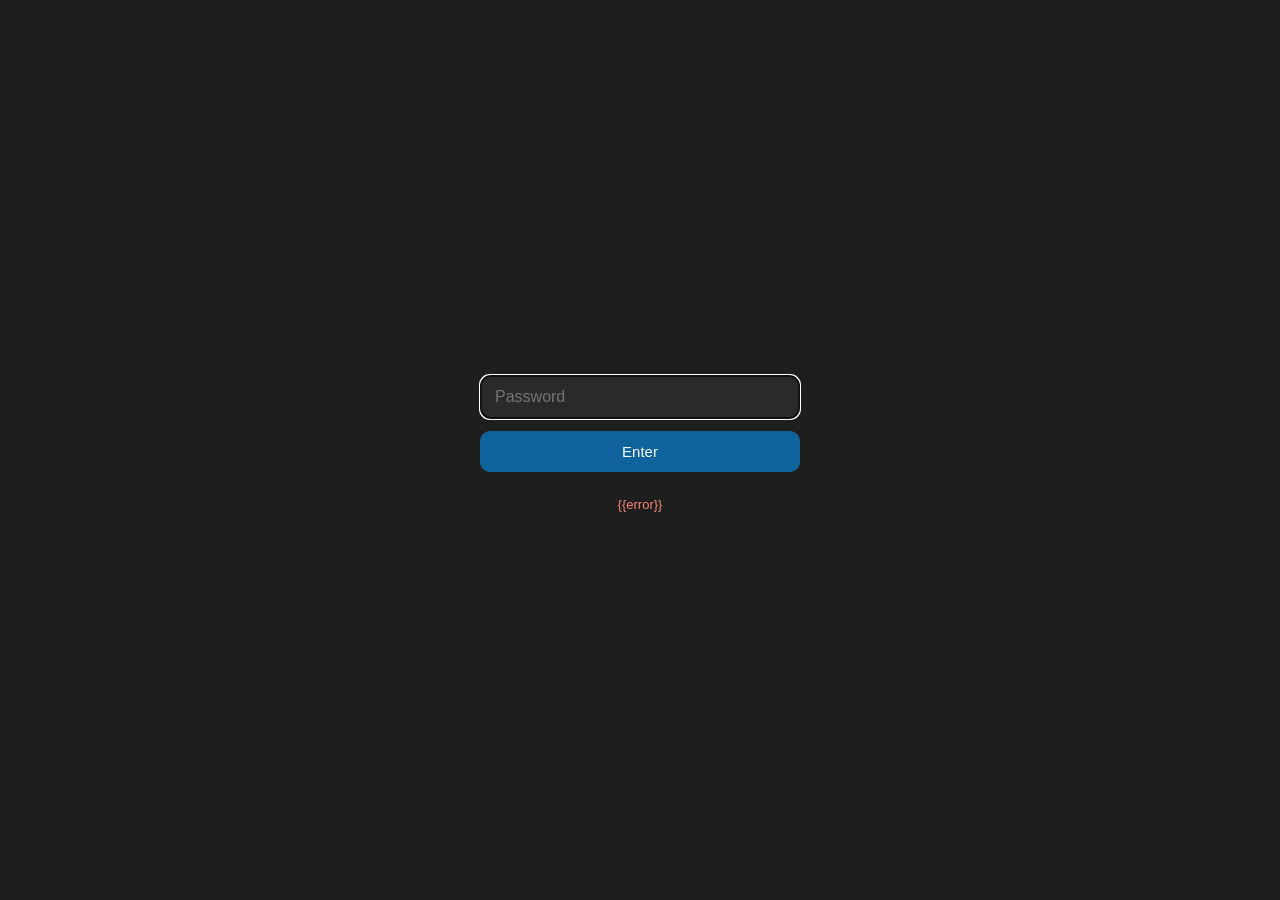
<file: server/static/login.html>
<!doctype html>
<html>
<head>
<meta charset="utf-8">
<meta name="viewport" content="width=device-width, initial-scale=1, viewport-fit=cover">
<!-- Added to the home screen, this is the icon and the name it gets.
     apple-mobile-web-app-capable drops Safari's chrome, which is most of
     the screen back on a phone. -->
<link rel="apple-touch-icon" href="/static/icon-180.png">
<link rel="icon" href="/static/icon-180.png">
<meta name="apple-mobile-web-app-capable" content="yes">
<meta name="apple-mobile-web-app-title" content="ClaudeAnywhere">
<meta name="apple-mobile-web-app-status-bar-style" content="black-translucent">
<title>Login</title>
<style>
  html, body {
    height: 100%;
    margin: 0;
    background: #1e1e1e;
    background-attachment: fixed;
  }
  body {
    display: flex;
    align-items: center;
    justify-content: center;
    font-family: -apple-system, BlinkMacSystemFont, "Segoe UI", sans-serif;
  }
  form {
    display: flex;
    flex-direction: column;
    gap: 12px;
    width: min(320px, 85vw);
  }
  input[type="password"] {
    padding: 12px 14px;
    border-radius: 10px;
    border: 1px solid #444;
    background: #2a2a2a;
    color: #eee;
    font-size: 16px; /* avoids iOS auto-zoom on focus */
  }
  button[type="submit"] {
    padding: 12px 14px;
    border-radius: 10px;
    border: none;
    background: #0e639c;
    color: #fff;
    font-size: 15px;
  }
  button[type="submit"]:active {
    background: #1177bb;
  }
  .error {
    color: #f48771;
    font-size: 13px;
    min-height: 1em;
    text-align: center;
  }
</style>
</head>
<body>
<form method="post" action="/login">
  <input type="password" name="password" placeholder="Password" autofocus autocomplete="current-password">
  <button type="submit">Enter</button>
  <p class="error">{{error}}</p>
</form>
</body>
</html>
</file>
